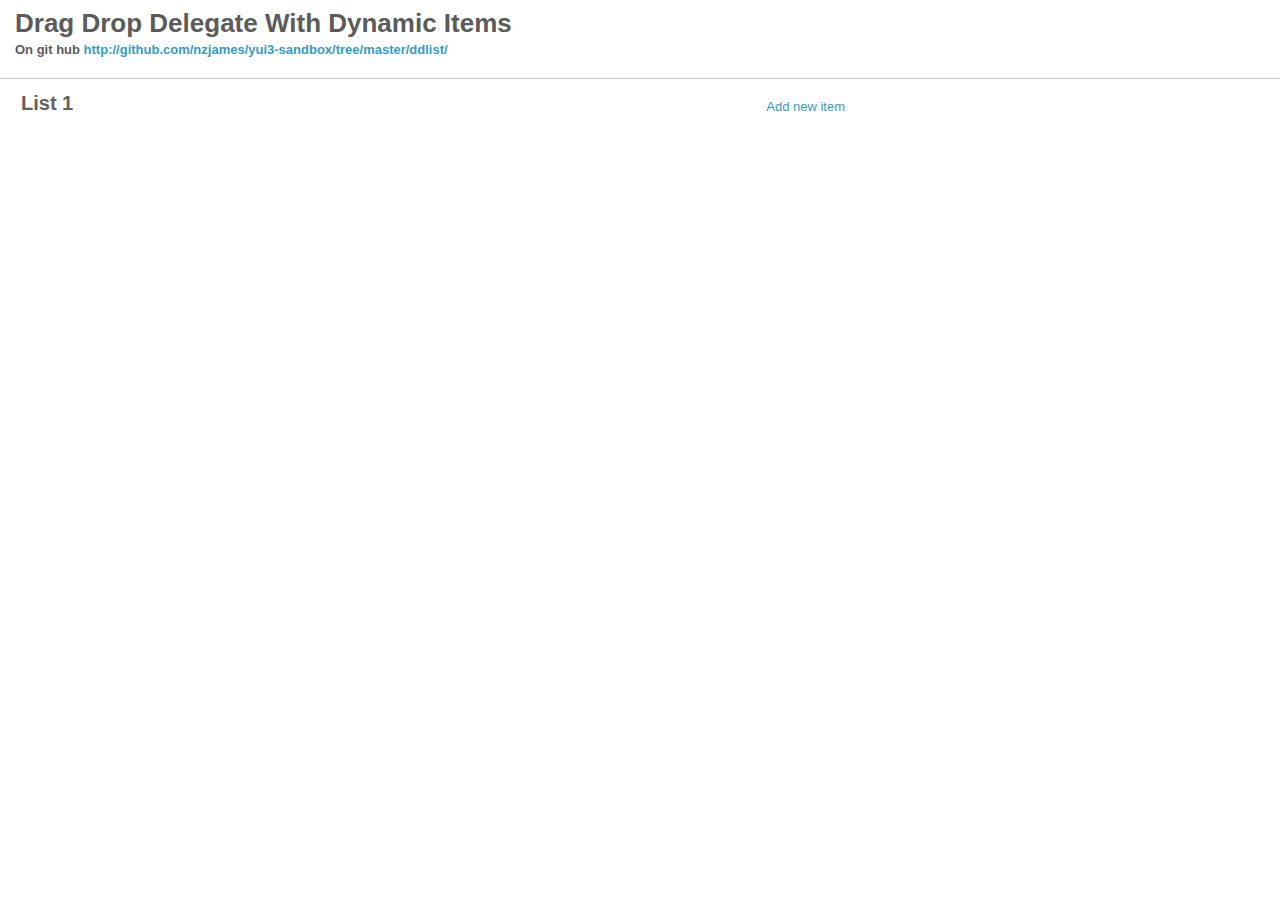
<file: ddlist/index.html>
<!DOCTYPE html>
<html xmlns="http://www.w3.org/1999/xhtml">
<head>
<meta http-equiv="Content-Type" content="text/html; charset=utf-8" />
<title>Drag Drop Delegate With Dynamic Items</title>

<link rel="stylesheet" type="text/css" href="css/styles.css" />

<script type="text/javascript" >
/* Initial items to add to list */
var userConfig = {
    items : [
        {   my_id : 1,
            label : "Item 01",
        },
        {   my_id : 2,
            label : "Item 02",
        },
        {   my_id : 3,
            label : "Phase 1: Collect underpants",
        },
        {   my_id : 4,
            label : "Phase 2: ?",
        },
        {   my_id : 5,
            label : "Phase 3: Profit!",
        }
    ]
}
</script>
<script type="text/javascript" src="http://yui.yahooapis.com/3.8.1/build/yui/yui-min.js"></script>
<script type="text/javascript" src="src/app.js"> </script>
<script type="text/javascript" src="src/dd.js"> </script>

</head>

<body id="home">

<div class="info-panel">

</div>

<div class="head">
	<div class="head-inner">
        <h1>Drag Drop Delegate With Dynamic Items</h1>
        <h3>On git hub <a href="http://github.com/nzjames/yui3-sandbox/tree/master/ddlist/">http://github.com/nzjames/yui3-sandbox/tree/master/ddlist/</a></h3>
    </div>
</div><!-- head ends -->

<div class="container">

	<div class="column1">
        <div class="column1-contents">

            <div class="project-head">
                <h2>List 1</h2>
                <a class="new-item" href="#" title="Add new item">Add new item</a>
            </div>
            
        </div><!-- column1-contents ends -->
    </div><!-- column1 ends -->

</div><!-- container ends -->

<div id="console" class="yui3-skin-sam  yui-skin-sam"></div>

</body>
</html>
</file>
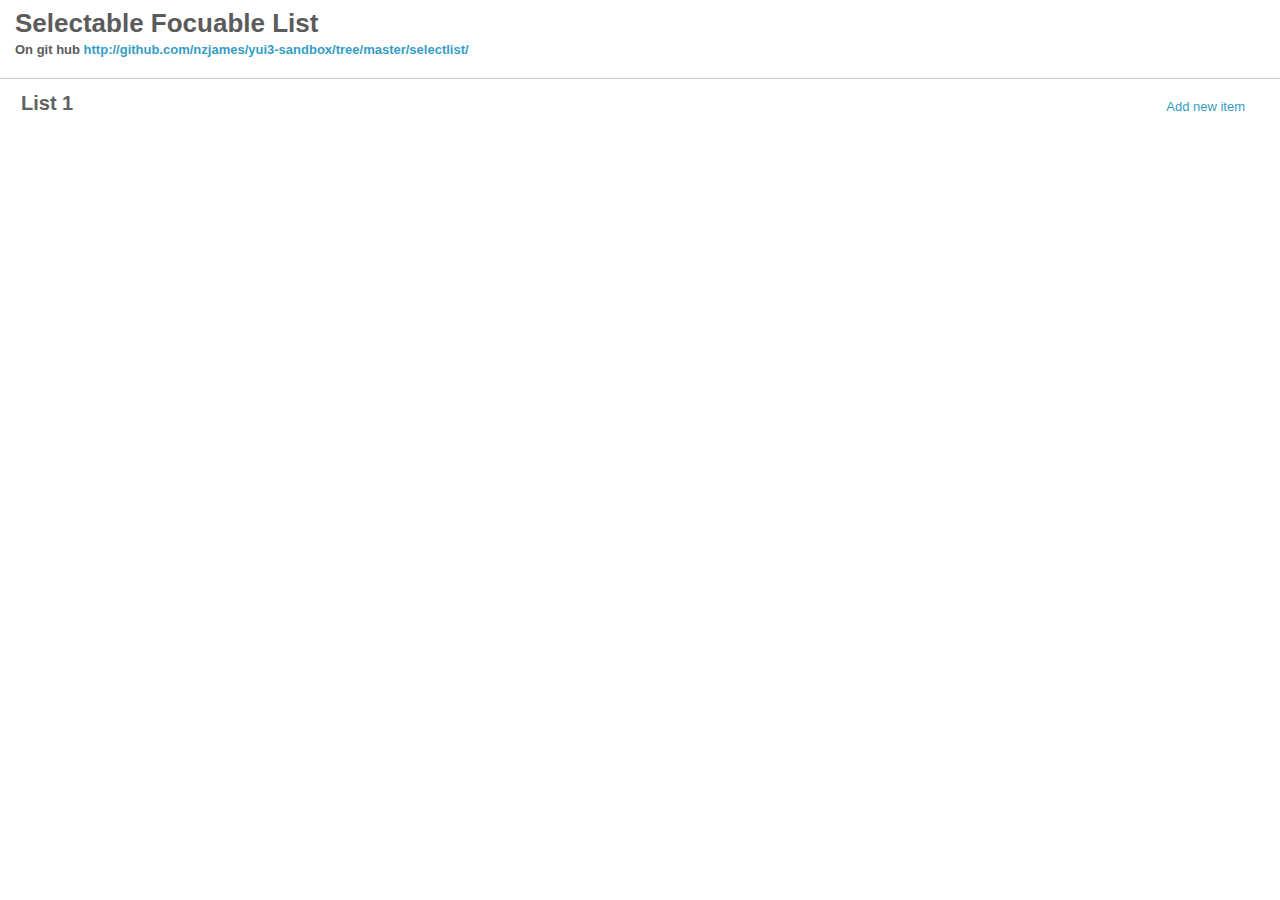
<file: selectlist/index.html>
<!DOCTYPE html>
<html xmlns="http://www.w3.org/1999/xhtml">
<head>
<meta http-equiv="Content-Type" content="text/html; charset=utf-8" />
<title>Selectable Focuable List</title>

<link rel="stylesheet" type="text/css" href="css/styles.css" />

<script type="text/javascript" >
/* Initial items to add to list */
var userConfig = {
    items : [
        {   my_id : 1,
            label : "Item 01",
        },
        {   my_id : 2,
            label : "Item 02",
        },
        {   my_id : 3,
            label : "Phase 1: Collect underpants",
        },
        {   my_id : 4,
            label : "Phase 2: ?",
        },
        {   my_id : 5,
            label : "Phase 3: Profit!",
        }
    ]
}
</script>
<script type="text/javascript" src="http://yui.yahooapis.com/3.2.0/build/yui/yui-min.js"></script>
<script type="text/javascript" src="src/app.js"> </script>

</head>

<body id="home">

<div class="info-panel">

</div>

<div class="head">
	<div class="head-inner">
        <h1>Selectable Focuable List</h1>
        <h3>On git hub <a href="http://github.com/nzjames/yui3-sandbox/tree/master/selectlist/">http://github.com/nzjames/yui3-sandbox/tree/master/selectlist/</a></h3>
    </div>
</div><!-- head ends -->

<div class="container">

	<div class="column1">
        <div class="column1-contents">

            <div class="project-head">
                <h2>List 1</h2>
                <a class="new-item" href="#" title="Add new item">Add new item</a>
            </div>
            
        </div><!-- column1-contents ends -->
    </div><!-- column1 ends -->

</div><!-- container ends -->

<div id="console" class="yui3-skin-sam  yui-skin-sam"></div>

</body>
</html>
</file>
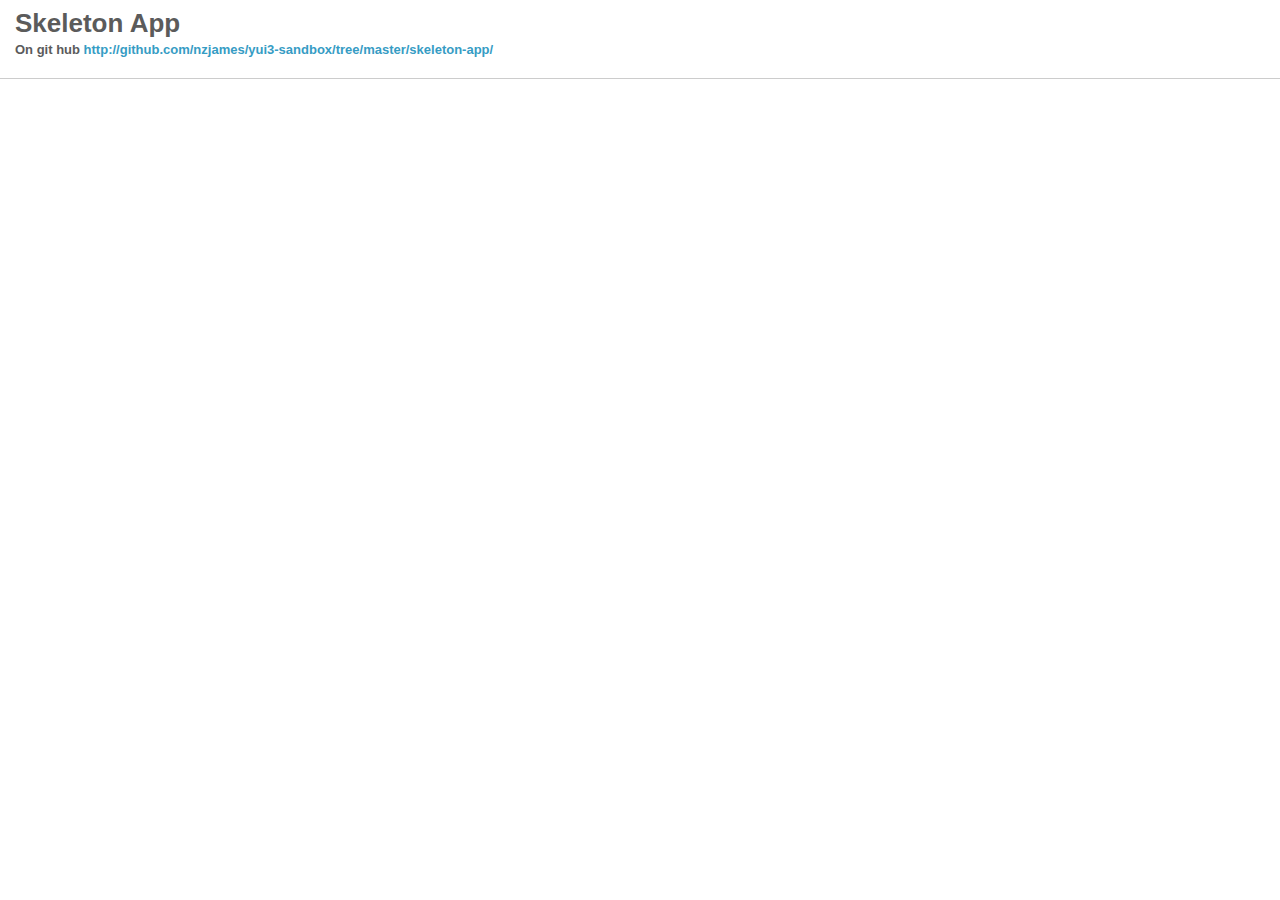
<file: skeleton-app/index.html>
<!DOCTYPE html>
<html xmlns="http://www.w3.org/1999/xhtml">
<head>
<meta http-equiv="Content-Type" content="text/html; charset=utf-8" />
<title>Skeleton App</title>

<link rel="stylesheet" type="text/css" href="css/styles.css" />

<script type="text/javascript" src="http://yui.yahooapis.com/3.2.0/build/yui/yui-min.js"></script>
<script type="text/javascript" src="src/app.js"> </script>
<script>
Y =  YUI({ 
        modules: {
            "mod1": {
                fullpath: "src/mod1.js",
                requires: ["widget", "widget-parent"]
            }, 
            "app": {
                fullpath: "src/app.js",
                requires: ["base-base", "mod1"]
            }
        }
     }).use('app', function(Y) {
        (new Y.Skeleton.App({
            //"eventsResourcePath": "events/"
        }));

    });
</script>

</head>

<body id="app">

<div class="head">
	<div class="head-inner">
        <h1>Skeleton App</h1>
        <h3>On git hub <a href="http://github.com/nzjames/yui3-sandbox/tree/master/skeleton-app/">http://github.com/nzjames/yui3-sandbox/tree/master/skeleton-app/</a></h3>
    </div>
</div><!-- head ends -->

<div class="container">

	<div class="column1">
        <div class="column1-contents">

        </div><!-- column1-contents ends -->
    </div><!-- column1 ends -->

</div><!-- container ends -->

<div id="console" class="yui3-skin-sam  yui-skin-sam"></div>

</body>
</html>
</file>
<file: ddlist/css/styles.css>
@charset "utf-8";
/* CSS Document */


html {
	width: 100%;
	}

body {
	width: 100%;
	overflow: auto;
	margin: 0;
	padding: 0;
	font: 13px Helvetica, Arial, sans-serif;
	line-height: 20px;
	color: #5b5b5b;
}

h1, h2, h3, h4 {
	margin: 0;
	}
h1 {
	margin: 13px 0 0 15px;
	}
h2 {
	color: #626262;
	font-size: 20px;
	float: left;
	margin: 0 0 0 11px;
	}
h3 {
	font-size: 13px;
	}
h4 {
	font-size: 12px;
	font-weight: normal;
	}

.head-inner h3 {
    margin: 7px 0 0 15px;
}

:focus {
	outline: none;
	}	
a:link, a:visited {
	color: #369CC4;
	text-decoration: none;
	}
a:hover, a:active {
	}

input[type="submit"]::-moz-focus-inner, input[type="button"]::-moz-focus-inner
    {   
        border : 0px;
    } 



/*--------------------------------- General layout -------------------------------*/


.container {
	overflow: hidden;
	width: 100%;
	min-width: 800px;
	}
.head {
	}
.head-inner {
	/*-moz-box-shadow:0 3px 6px #CCCCCC;
	-webkit-box-shadow:0 3px 6px #CCCCCC;
	box-shadow:0 3px 6px #CCCCCC;
	*/
	border-bottom: 1px solid #ccc;
	width: 100%;
	position:relative;
	overflow: hidden;
	height:78px;
	overflow:hidden;
	width:100%;
	z-index: 4;
}


.content-block {
	padding: 0 0 20px;
	margin: 0 0 20px;
	width: 100%;
	overflow: hidden;
	border-bottom: 3px solid #e0e0e0;
	}	
.column2 .content-block {
	border-color: #CCCCCC;
	}
.last-item {
	border: none;
	}	
	
	
	
	
.column1 {
	float:left;
	padding: 14px 0 0;
	width:100%;
	min-width: 750px;
	overflow: hidden;
}
.column1-contents {
	margin-right: 435px;
	padding: 0 0 0 10px;
	overflow: hidden;
}
.column2, .column3 {
	overflow: hidden;
	float:left;
	margin-left:-412px;
	width:206px;
	position: relative;
	z-index: 2;
	
	-moz-box-shadow: -2px 0 6px #CCCCCC;
	-webkit-box-shadow: -2px 0 6px #CCCCCC;
	box-shadow: -2px 0 6px #CCCCCC;

}
.column3 {
	background: #fff;
	float:right;
	margin-left:-215px;
	z-index: 3;
}
.column-content {
	padding: 49px 12px 15px 15px;
	}
.column3 .column-content {
	font-size: 11px;
	}	
	

.project-head {
	width: 100%;
	overflow: hidden;
	margin: 0 0 10px;
	}




.foot {
	overflow: hidden;
	width: 100%;
	min-height: 100px;
	height: auto !important;
	height:100px;
	}

/*------------------------------ List area  ---------------------------*/

.list-table {
	width: 100%;
	}
.list-table th, .list-table td {
	border-bottom: 1px solid #DCDCDC;
	overflow: hidden;
	padding: 10px;
	}
.list-table tr.list-sort {
	margin-bottom: 10px;
	}

.list-table .list-column2 {
	text-align: left;
	padding-left: 15px;
}

.list-table .list-column3,
.list-table .list-column4 { 
	width: 55px; /* JRM 50px was wrapping */
	text-align:center;
	font-size: 11px;
	color: #8F8F8F;
	}
.list-table .list-column1,
.list-table .list-column5,
.list-table .list-column6 {
	text-align:center;
	width: 100px;
	}
.list-table .list-column6 { 
	padding-right: 0;
	padding-left: 0; 
	}

.list-table td.list-column1 { border-right: 1px solid #369CC4; }
.list-table td.list-column3 { border-right: 1px solid #DCDCDC; }


/*------------------------------ Buttons ---------------------------*/

.button, a.button {
	display: block;
	outline: none;
	text-indent: -5000px;
	text-transform: capitalize;
	overflow: hidden;
	cursor: pointer;
	}

.new-item {
	float:right;
	height:19px;
	margin:4px 0 0;
}
</file>
<file: selectlist/css/styles.css>
@charset "utf-8";
/* CSS Document */


html {
	width: 100%;
	}

body {
	width: 100%;
	overflow: auto;
	margin: 0;
	padding: 0;
	font: 13px Helvetica, Arial, sans-serif;
	line-height: 20px;
	color: #5b5b5b;
}

h1, h2, h3, h4 {
	margin: 0;
	}
h1 {
	margin: 13px 0 0 15px;
	}
h2 {
	color: #626262;
	font-size: 20px;
	float: left;
	margin: 0 0 0 11px;
	}
h3 {
	font-size: 13px;
	}
h4 {
	font-size: 12px;
	font-weight: normal;
	}

.head-inner h3 {
    margin: 7px 0 0 15px;
}

:focus {
	outline: none;
	}	
a:link, a:visited {
	color: #369CC4;
	text-decoration: none;
	}
a:hover, a:active {
	}

input[type="submit"]::-moz-focus-inner, input[type="button"]::-moz-focus-inner
    {   
        border : 0px;
    } 



/*--------------------------------- General layout -------------------------------*/


.container {
	overflow: hidden;
	width: 100%;
	min-width: 800px;
	}
.head {
	}
.head-inner {
	/*-moz-box-shadow:0 3px 6px #CCCCCC;
	-webkit-box-shadow:0 3px 6px #CCCCCC;
	box-shadow:0 3px 6px #CCCCCC;
	*/
	border-bottom: 1px solid #ccc;
	width: 100%;
	position:relative;
	overflow: hidden;
	height:78px;
	overflow:hidden;
	width:100%;
	z-index: 4;
}


.content-block {
	padding: 0 0 20px;
	margin: 0 0 20px;
	width: 100%;
	overflow: hidden;
	border-bottom: 3px solid #e0e0e0;
	}	
.column2 .content-block {
	border-color: #CCCCCC;
	}
.last-item {
	border: none;
	}	
	
	
	
	
.column1 {
	float:left;
	padding: 14px 0 0;
	width:100%;
	min-width: 750px;
	overflow: hidden;
}
.column1-contents {
	margin-right: 35px;
	padding: 0 0 0 10px;
	overflow: hidden;
}
.column2, .column3 {
	overflow: hidden;
	float:left;
	margin-left:-412px;
	width:206px;
	position: relative;
	z-index: 2;
	
	-moz-box-shadow: -2px 0 6px #CCCCCC;
	-webkit-box-shadow: -2px 0 6px #CCCCCC;
	box-shadow: -2px 0 6px #CCCCCC;

}
.column3 {
	background: #fff;
	float:right;
	margin-left:-215px;
	z-index: 3;
}
.column-content {
	padding: 49px 12px 15px 15px;
	}
.column3 .column-content {
	font-size: 11px;
	}	
	

.project-head {
	width: 100%;
	overflow: hidden;
	margin: 0 0 10px;
	}




.foot {
	overflow: hidden;
	width: 100%;
	min-height: 100px;
	height: auto !important;
	height:100px;
	}

/*------------------------------ List area  ---------------------------*/

.list-table {
	width: 100%;
	}
.list-table th, .list-table td {
	border-bottom: 1px solid #DCDCDC;
	overflow: hidden;
	padding: 10px;
	}
.list-table tr.list-sort {
	margin-bottom: 10px;
	}

.list-table .list-column2 {
	text-align: left;
	padding-left: 15px;
}

.list-table .list-column3,
.list-table .list-column4 { 
	width: 55px; /* JRM 50px was wrapping */
	text-align:center;
	font-size: 11px;
	color: #8F8F8F;
	}
.list-table .list-column1,
.list-table .list-column5,
.list-table .list-column6 {
	text-align:center;
	width: 100px;
	}
.list-table .list-column6 { 
	padding-right: 0;
	padding-left: 0; 
	}

.list-table td.list-column1 { border-right: 1px solid #369CC4; }
.list-table td.list-column3 { border-right: 1px solid #DCDCDC; }

.focus {
    background: #ddcccc;
}

/*------------------------------ Buttons ---------------------------*/

.button, a.button {
	display: block;
	outline: none;
	text-indent: -5000px;
	text-transform: capitalize;
	overflow: hidden;
	cursor: pointer;
	}

.new-item {
	float:right;
	height:19px;
	margin:4px 0 0;
}
</file>
<file: skeleton-app/css/styles.css>
@charset "utf-8";
/* CSS Document */


html {
	width: 100%;
	}

body {
	width: 100%;
	overflow: auto;
	margin: 0;
	padding: 0;
	font: 13px Helvetica, Arial, sans-serif;
	line-height: 20px;
	color: #5b5b5b;
}

h1, h2, h3, h4 {
	margin: 0;
	}
h1 {
	margin: 13px 0 0 15px;
	}
h2 {
	color: #626262;
	font-size: 20px;
	float: left;
	margin: 0 0 0 11px;
	}
h3 {
	font-size: 13px;
	}
h4 {
	font-size: 12px;
	font-weight: normal;
	}

.head-inner h3 {
    margin: 7px 0 0 15px;
}

:focus {
	outline: none;
	}	
a:link, a:visited {
	color: #369CC4;
	text-decoration: none;
	}
a:hover, a:active {
	}

input[type="submit"]::-moz-focus-inner, input[type="button"]::-moz-focus-inner
    {   
        border : 0px;
    } 



/*--------------------------------- General layout -------------------------------*/


.container {
	overflow: hidden;
	width: 100%;
	min-width: 800px;
	}
.head {
	}
.head-inner {
	/*-moz-box-shadow:0 3px 6px #CCCCCC;
	-webkit-box-shadow:0 3px 6px #CCCCCC;
	box-shadow:0 3px 6px #CCCCCC;
	*/
	border-bottom: 1px solid #ccc;
	width: 100%;
	position:relative;
	overflow: hidden;
	height:78px;
	overflow:hidden;
	width:100%;
	z-index: 4;
}


.content-block {
	padding: 0 0 20px;
	margin: 0 0 20px;
	width: 100%;
	overflow: hidden;
	border-bottom: 3px solid #e0e0e0;
	}	
.column2 .content-block {
	border-color: #CCCCCC;
	}
.last-item {
	border: none;
	}	
	
	
	
	
.column1 {
	float:left;
	padding: 14px 0 0;
	width:100%;
	min-width: 750px;
	overflow: hidden;
}
.column1-contents {
	margin-right: 35px;
	padding: 0 0 0 10px;
	overflow: hidden;
}
.column2, .column3 {
	overflow: hidden;
	float:left;
	margin-left:-412px;
	width:206px;
	position: relative;
	z-index: 2;
	
	-moz-box-shadow: -2px 0 6px #CCCCCC;
	-webkit-box-shadow: -2px 0 6px #CCCCCC;
	box-shadow: -2px 0 6px #CCCCCC;

}
.column3 {
	background: #fff;
	float:right;
	margin-left:-215px;
	z-index: 3;
}
.column-content {
	padding: 49px 12px 15px 15px;
	}
.column3 .column-content {
	font-size: 11px;
	}	
	

.project-head {
	width: 100%;
	overflow: hidden;
	margin: 0 0 10px;
	}




.foot {
	overflow: hidden;
	width: 100%;
	min-height: 100px;
	height: auto !important;
	height:100px;
	}

/*------------------------------ List area  ---------------------------*/

.list-table {
	width: 100%;
	}
.list-table th, .list-table td {
	border-bottom: 1px solid #DCDCDC;
	overflow: hidden;
	padding: 10px;
	}
.list-table tr.list-sort {
	margin-bottom: 10px;
	}

.list-table .list-column2 {
	text-align: left;
	padding-left: 15px;
}

.list-table .list-column3,
.list-table .list-column4 { 
	width: 55px; /* JRM 50px was wrapping */
	text-align:center;
	font-size: 11px;
	color: #8F8F8F;
	}
.list-table .list-column1,
.list-table .list-column5,
.list-table .list-column6 {
	text-align:center;
	width: 100px;
	}
.list-table .list-column6 { 
	padding-right: 0;
	padding-left: 0; 
	}

.list-table td.list-column1 { border-right: 1px solid #369CC4; }
.list-table td.list-column3 { border-right: 1px solid #DCDCDC; }

.focus {
    background: #ddcccc;
}

/*------------------------------ Buttons ---------------------------*/

.button, a.button {
	display: block;
	outline: none;
	text-indent: -5000px;
	text-transform: capitalize;
	overflow: hidden;
	cursor: pointer;
	}

.new-item {
	float:right;
	height:19px;
	margin:4px 0 0;
}
</file>
